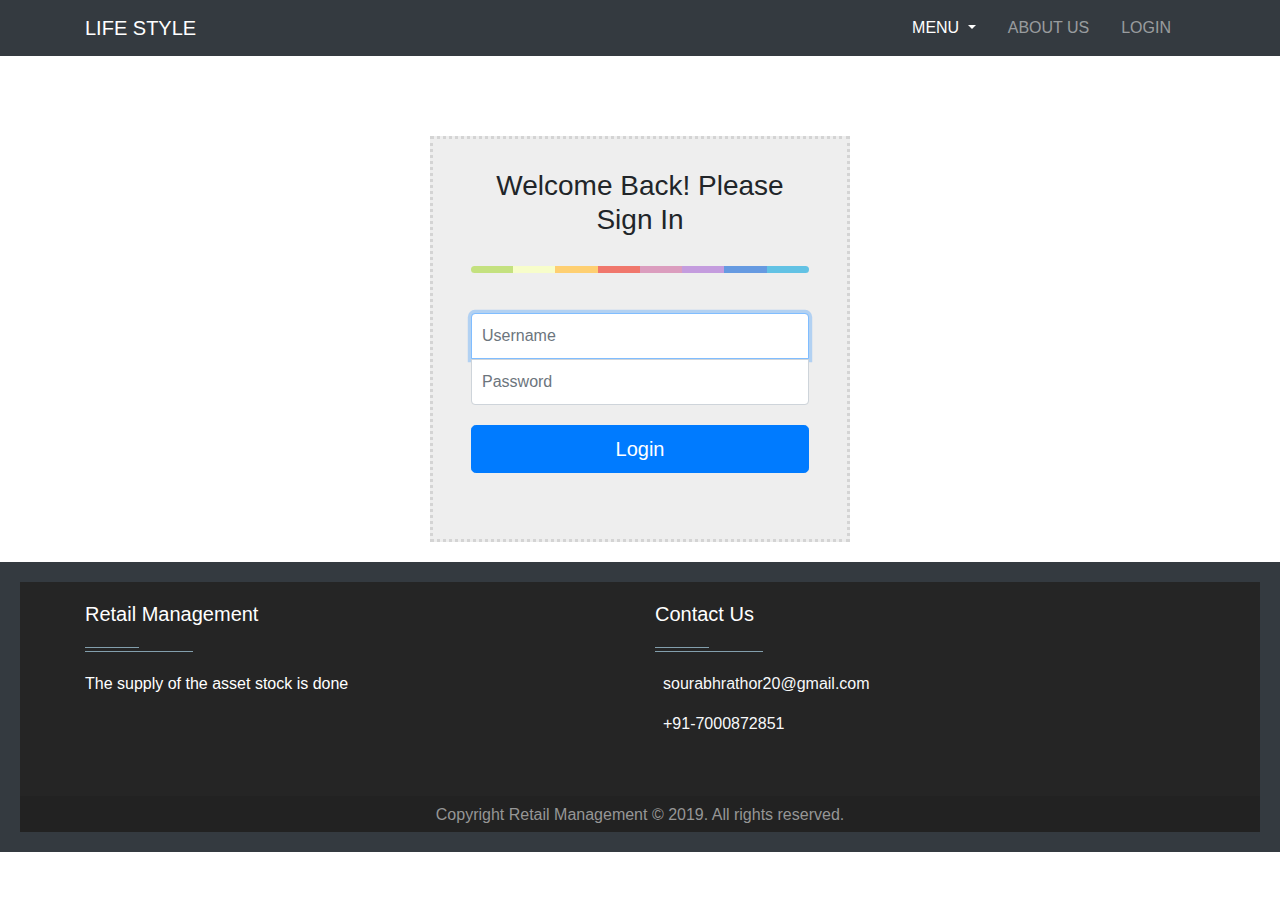
<file: login.html>
<!DOCTYPE html>
<html>

<head>
    <meta charset="utf-8">
    <meta http-equiv="X-UA-Compatible" content="IE=edge">
    <title>LIFESTYLE</title>
    <meta name="description" content="An interactive getting started guide for Brackets.">

    <link rel="stylesheet" href="https://maxcdn.bootstrapcdn.com/bootstrap/4.4.1/css/bootstrap.min.css">
    <script src="https://ajax.googleapis.com/ajax/libs/jquery/3.4.1/jquery.min.js"></script>
    <script src="https://cdnjs.cloudflare.com/ajax/libs/popper.js/1.16.0/umd/popper.min.js"></script>
    <script src="https://maxcdn.bootstrapcdn.com/bootstrap/4.4.1/js/bootstrap.min.js"></script>
    <link rel="stylesheet" href="main.css">
</head>


<body>

    <nav class="navbar navbar-expand-md navbar-dark bg-dark">
        <div class="container">
            <a class="navbar-brand" href="index.html">LIFE STYLE</a>
            <button class="navbar-toggler" type="button" data-toggle="collapse" data-target="#navbarsExampleDefault" aria-controls="navbarsExampleDefault" aria-expanded="false" aria-label="Toggle navigation">
                <span class="navbar-toggler-icon"></span>
            </button>
            <div class="collapse navbar-collapse justify-content-end" id="navbarsExampleDefault">
                <ul class="navbar-nav">
                    <li class="nav-item active mr-3 dropdown">
                        <a class="nav-link dropdown-toggle" href="" id="navbarDropdownMenuLink" data-toggle="dropdown" aria-haspopup="true" aria-expanded="false">
                            MENU
                        </a>
                        <div class="dropdown-menu" aria-labelledby="navbarDropdownMenuLink">
                            <a class="dropdown-item" href="login.html">EMPLOYEE</a>
                            <a class="dropdown-item" href="#">PRODUCTS</a>
                            <a class="dropdown-item" href="#">STOCKS</a>
                            <a class="dropdown-item" href="#">SALES</a>
                            <a class="dropdown-item" href="#">VENDOR</a>
                            <a class="dropdown-item" href="#">BILLING</a>
                            <a class="dropdown-item" href="#">FACILITY &amp; ASSETS MANAGEMENT</a>
                            <a class="dropdown-item" href="#">CUSTOMER</a>
                            <a class="dropdown-item" href="#">DISCOUNTS</a>
                            <a class="dropdown-item" href="#">FEEDBACK</a>
                            <a class="dropdown-item" href="#">DELIVERY</a>
                        </div>
                    </li>
                    <li class="nav-item mr-3">
                        <a class="nav-link" href="index.html#aboutus">ABOUT US</a>
                    </li>
                    <li class="nav-item mr-3">
                        <a class="nav-link" href="#">LOGIN</a>
                    </li>
                </ul>
            </div>
        </div>
    </nav>
    <div class="main">


        <div class="container">
            <div class="wrapper">
                <form action="" method="post" name="Login_Form" class="form-signin">
                    <h3 class="form-signin-heading">Welcome Back! Please Sign In</h3>
                    <hr class="colorgraph"><br>

                    <input type="text" class="form-control" name="Username" placeholder="Username" required="" autofocus="" />
                    <input type="password" class="form-control" name="Password" placeholder="Password" required="" />

                    <button class="btn btn-lg btn-primary btn-block" name="Submit" value="Login" type="Submit">Login</button>
                </form>
            </div>
        </div>
    </div>
    <footer id="footer" class="footer-1">
        <div class="main-footer widgets-dark typo-light">
            <div class="container">
                <div class="row">
                    <div class="col-md-6">
                        <div class="widget subscribe no-box">
                            <h5 class="widget-title">Retail Management<span></span></h5>
                            <p>The supply of the asset stock is done</p>
                        </div>
                    </div>
                    <div class="col-md-6">
                        <div class="widget no-box">
                            <h5 class="widget-title">Contact Us<span></span></h5>
                            <p><i class="fa fa-lg fa-envelope mr-2"></i><a href="mailto:sourabhrathor20@gmail.com" title="Mail">sourabhrathor20@gmail.com</a></p>
                            <p><i class="fa fa-lg fa-phone mr-2"></i><a href="tel:+91-7000872851" title="Phone">+91-7000872851</a></p>
                        </div>
                    </div>
                </div>
            </div>
        </div>
        <div class="footer-copyright">
            <div class="container">
                <div class="row">
                    <div class="col-md-12 text-center">
                        <p>Copyright Retail Management © 2019. All rights reserved.</p>
                    </div>
                </div>
            </div>
        </div>
    </footer>
</body>

</html>
</file>
<file: main.css>
.dropdown:hover > .dropdown-menu {
     display: block;
 }

 footer {
     background: #343a40;
     padding: 20px;
     color: #f8f9fa !important
 }

 footer a {
     color: #f8f9fa !important
 }

 footer .main-footer {
     padding: 20px 0;
     background: #252525;
 }

 footer ul {
     padding-left: 0;
     list-style: none;
 }

 /* Copy Right Footer */
 .footer-copyright {
     background: #222;
     padding: 5px 0;
 }

 .footer-copyright .logo {
     display: inherit;
 }

 .footer-copyright nav {
     float: right;
     margin-top: 5px;
 }

 .footer-copyright nav ul {
     list-style: none;
     margin: 0;
     padding: 0;
 }

 .footer-copyright nav ul li {
     border-left: 1px solid #505050;
     display: inline-block;
     line-height: 12px;
     margin: 0;
     padding: 0 8px;
 }

 .footer-copyright nav ul li a {
     color: #969696;
 }

 .footer-copyright nav ul li:first-child {
     border: medium none;
     padding-left: 0;
 }

 .footer-copyright p {
     color: #969696;
     margin: 2px 0 0;
 }

 /* Footer Top */
 .footer-top {
     background: #252525;
     padding-bottom: 30px;
     margin-bottom: 30px;
     border-bottom: 3px solid #222;
 }

 /* Footer transparent */
 footer.transparent .footer-top,
 footer.transparent .main-footer {
     background: transparent;
 }

 footer.transparent .footer-copyright {
     background: none repeat scroll 0 0 rgba(0, 0, 0, 0.3);
 }

 /* Footer light */
 footer.light .footer-top {
     background: #f9f9f9;
 }

 footer.light .main-footer {
     background: #f9f9f9;
 }

 footer.light .footer-copyright {
     background: none repeat scroll 0 0 rgba(255, 255, 255, 0.3);
 }

 /* Footer 4 */
 .footer- .logo {
     display: inline-block;
 }

 /*==================== 
	Widgets 
====================== */
 .widget {
     padding: 20px;
     margin-bottom: 40px;
 }

 .widget.widget-last {
     margin-bottom: 0px;
 }

 .widget.no-box {
     padding: 0;
     background-color: transparent;
     margin-bottom: 40px;
     box-shadow: none;
     -webkit-box-shadow: none;
     -moz-box-shadow: none;
     -ms-box-shadow: none;
     -o-box-shadow: none;
 }

 .widget.subscribe p {
     margin-bottom: 18px;
 }

 .widget-title {
     margin-bottom: 20px;
 }

 .widget-title span {
     background: #839FAD none repeat scroll 0 0;
     display: block;
     height: 1px;
     margin-top: 25px;
     position: relative;
     width: 20%;
 }

 .widget-title span::after {
     background: inherit;
     content: "";
     height: inherit;
     position: absolute;
     top: -4px;
     width: 50%;
 }

 .widget-title.text-center span,
 .widget-title.text-center span::after {
     margin-left: auto;
     margin-right: auto;
     left: 0;
     right: 0;
 }

 .widget .badge {
     float: right;
     background: #7f7f7f;
 }

 .typo-light h1,
 .typo-light h2,
 .typo-light h3,
 .typo-light h4,
 .typo-light h5,
 .typo-light h6,
 .typo-light p,
 .typo-light div,
 .typo-light span,
 .typo-light small {
     color: #fff;
 }


 /******************************/


 .wrapper {
     margin-top: 80px;
     margin-bottom: 20px;
 }

 .form-signin {
     max-width: 420px;
     padding: 30px 38px 66px;
     margin: 0 auto;
     background-color: #eee;
     border: 3px dotted rgba(0, 0, 0, 0.1);
 }

 .form-signin-heading {
     text-align: center;
     margin-bottom: 30px;
 }

 .form-control {
     position: relative;
     font-size: 16px;
     height: auto;
     padding: 10px;
 }

 input[type="text"] {
     margin-bottom: 0px;
     border-bottom-left-radius: 0;
     border-bottom-right-radius: 0;
 }

 input[type="password"] {
     margin-bottom: 20px;
     border-top-left-radius: 0;
     border-top-right-radius: 0;
 }

 .colorgraph {
     height: 7px;
     border-top: 0;
     background: #c4e17f;
     border-radius: 5px;
     background-image: -webkit-linear-gradient(left, #c4e17f, #c4e17f 12.5%, #f7fdca 12.5%, #f7fdca 25%, #fecf71 25%, #fecf71 37.5%, #f0776c 37.5%, #f0776c 50%, #db9dbe 50%, #db9dbe 62.5%, #c49cde 62.5%, #c49cde 75%, #669ae1 75%, #669ae1 87.5%, #62c2e4 87.5%, #62c2e4);
     background-image: -moz-linear-gradient(left, #c4e17f, #c4e17f 12.5%, #f7fdca 12.5%, #f7fdca 25%, #fecf71 25%, #fecf71 37.5%, #f0776c 37.5%, #f0776c 50%, #db9dbe 50%, #db9dbe 62.5%, #c49cde 62.5%, #c49cde 75%, #669ae1 75%, #669ae1 87.5%, #62c2e4 87.5%, #62c2e4);
     background-image: -o-linear-gradient(left, #c4e17f, #c4e17f 12.5%, #f7fdca 12.5%, #f7fdca 25%, #fecf71 25%, #fecf71 37.5%, #f0776c 37.5%, #f0776c 50%, #db9dbe 50%, #db9dbe 62.5%, #c49cde 62.5%, #c49cde 75%, #669ae1 75%, #669ae1 87.5%, #62c2e4 87.5%, #62c2e4);
     background-image: linear-gradient(to right, #c4e17f, #c4e17f 12.5%, #f7fdca 12.5%, #f7fdca 25%, #fecf71 25%, #fecf71 37.5%, #f0776c 37.5%, #f0776c 50%, #db9dbe 50%, #db9dbe 62.5%, #c49cde 62.5%, #c49cde 75%, #669ae1 75%, #669ae1 87.5%, #62c2e4 87.5%, #62c2e4);
 }
</file>
